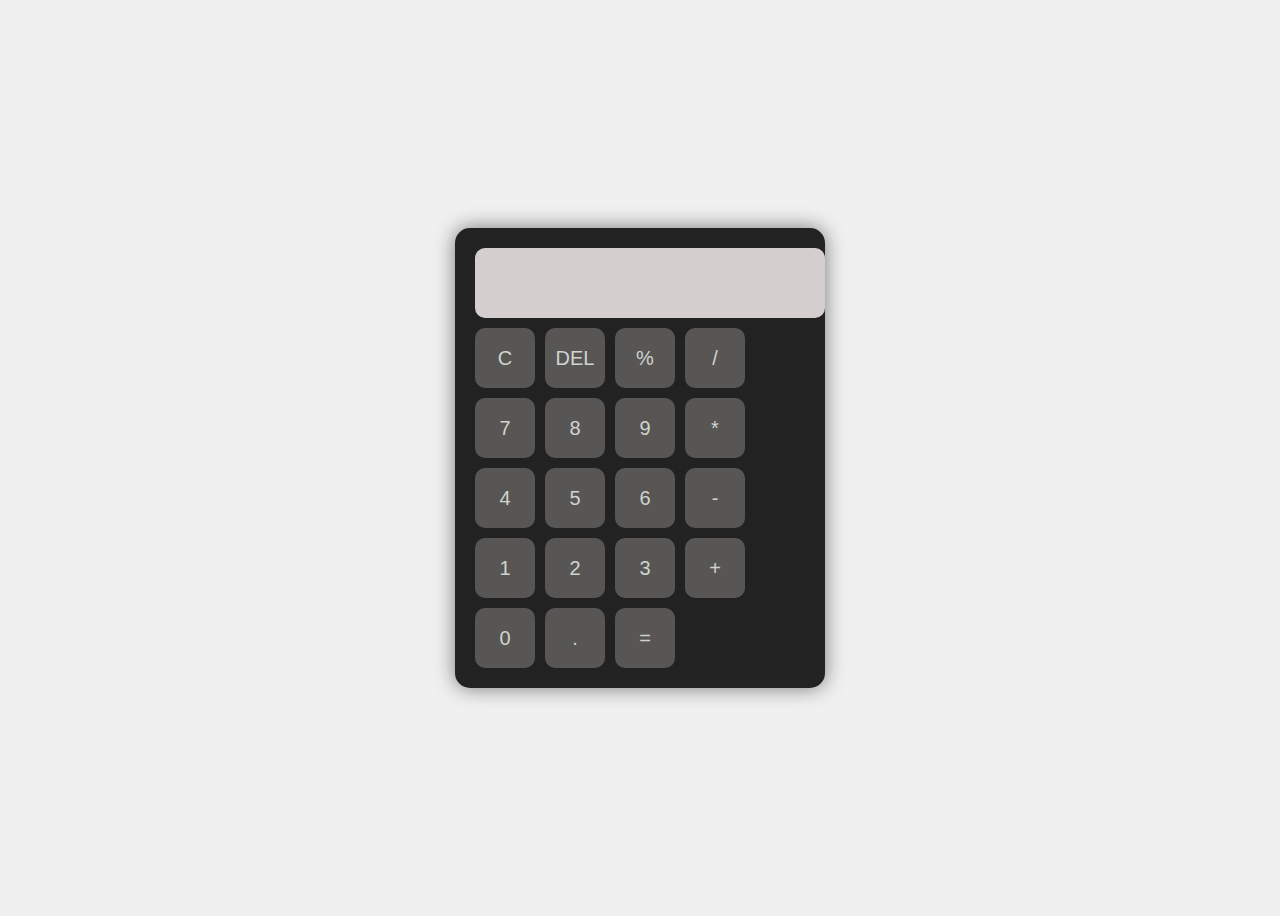
<file: index.html>
<!DOCTYPE html>
<html lang="en">

<head>
    <meta charset="UTF-8">
    <title>Calculator</title>
    <link rel="stylesheet" href="style.css">
</head>

<body>
    <div class="calculator">
        <input type="text" id="display" disabled>
        <div class="buttons">
            <button onclick="clearDisplay()">C</button>
            <button onclick="deleteLast()">DEL</button>
            <button onclick="appendToDisplay('%')">%</button>
            <button onclick="appendToDisplay('/')">/</button>

            <button onclick="appendToDisplay('7')">7</button>
            <button onclick="appendToDisplay('8')">8</button>
            <button onclick="appendToDisplay('9')">9</button>
            <button onclick="appendToDisplay('*')">*</button>

            <button onclick="appendToDisplay('4')">4</button>
            <button onclick="appendToDisplay('5')">5</button>
            <button onclick="appendToDisplay('6')">6</button>
            <button onclick="appendToDisplay('-')">-</button>

            <button onclick="appendToDisplay('1')">1</button>
            <button onclick="appendToDisplay('2')">2</button>
            <button onclick="appendToDisplay('3')">3</button>
            <button onclick="appendToDisplay('+')">+</button>

            <button onclick="appendToDisplay('0')">0</button>
            <button onclick="appendToDisplay('.')">.</button>
            <button onclick="calculate()">=</button>
        </div>
    
    <script src="script.js"></script>
</body>

</html>
</file>
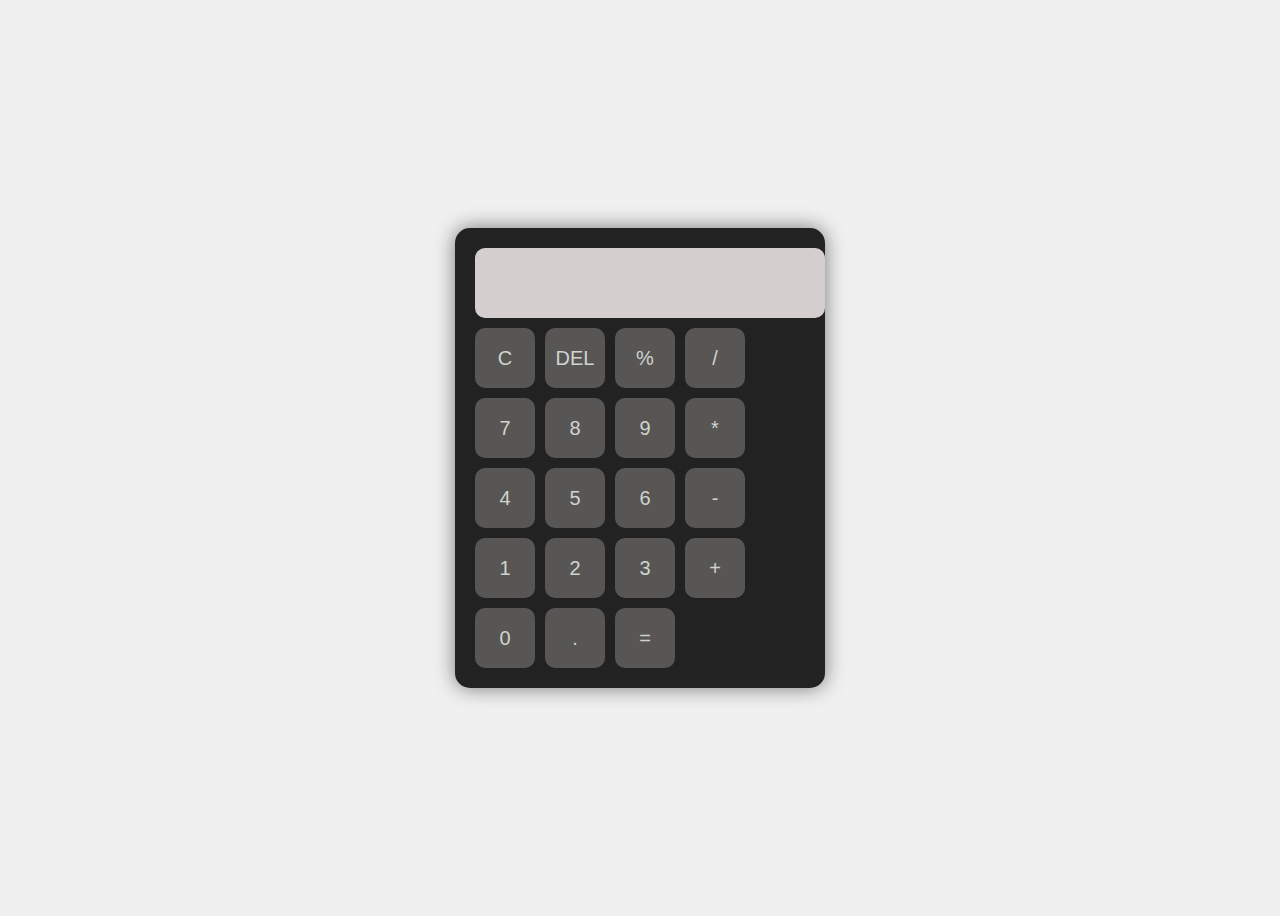
<file: index - Copy.html>
<!DOCTYPE html>
<html lang="en">

<head>
    <meta charset="UTF-8">
    <title>Calculator</title>
    <link rel="stylesheet" href="style.css">
</head>

<body>
    <div class="calculator">
        <input type="text" id="display" disabled>
        <div class="buttons">
            <button onclick="clearDisplay()">C</button>
            <button onclick="deleteLast()">DEL</button>
            <button onclick="appendToDisplay('%')">%</button>
            <button onclick="appendToDisplay('/')">/</button>

            <button onclick="appendToDisplay('7')">7</button>
            <button onclick="appendToDisplay('8')">8</button>
            <button onclick="appendToDisplay('9')">9</button>
            <button onclick="appendToDisplay('*')">*</button>

            <button onclick="appendToDisplay('4')">4</button>
            <button onclick="appendToDisplay('5')">5</button>
            <button onclick="appendToDisplay('6')">6</button>
            <button onclick="appendToDisplay('-')">-</button>

            <button onclick="appendToDisplay('1')">1</button>
            <button onclick="appendToDisplay('2')">2</button>
            <button onclick="appendToDisplay('3')">3</button>
            <button onclick="appendToDisplay('+')">+</button>

            <button onclick="appendToDisplay('0')">0</button>
            <button onclick="appendToDisplay('.')">.</button>
            <button onclick="calculate()">=</button>
        </div>
    
    <script src="script.js"></script>
</body>

</html>
</file>
<file: style.css>
body {
  background: #f0f0f0;
  display: flex;
  justify-content: center;
  align-items: center;
  height: 100vh;
  font-family: Arial;
}

.calculator {
  background: #222;
  padding: 20px;
  border-radius: 15px;
  box-shadow: 0 0 20px rgba(0,0,0,0.5);
}

#display {
  width: 100%;
  height: 50px;
  font-size: 24px;
  text-align: right;
  margin-bottom: 10px;
  background-color:rgb(213, 206, 206) ;
  padding: 10px;
  border-radius: 10px;
  border: none;
}

.buttons {
  display: grid;
  grid-template-columns: repeat(4, 60px);
  gap: 10px;
}

button {
  height: 60px;
  font-size: 20px;
  border: none;
  border-radius: 10px;
  background-color: #585555;
  color: rgb(208, 211, 208);
  cursor: pointer;
  transition: background 0.2s;
}

button:hover {
  background-color: #dad5d5;
}
</file>
